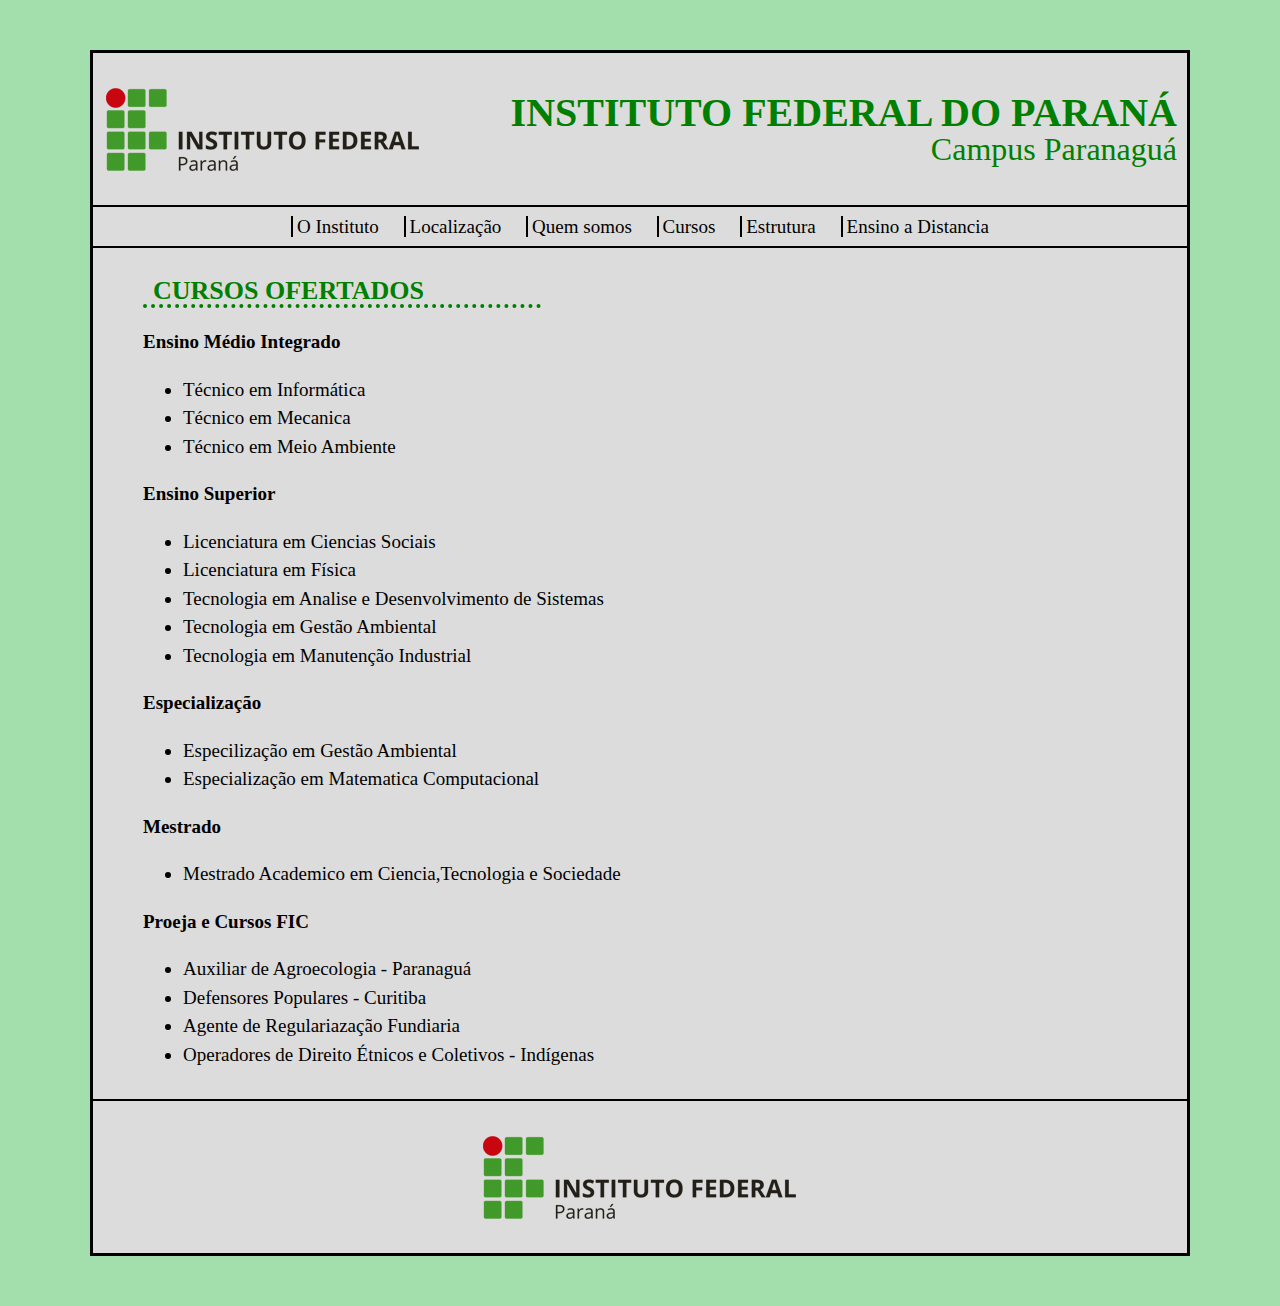
<file: cursos.html>
<!DOCTYPE html>
<html lang="pt-BR">
  <head>
    <title>Cursos</title>
    <meta charset="utf-8" />
    <link rel="stylesheet" type="text/css" href="css/reset.css" />
    <link rel="stylesheet" type="text/css" href="css/cursos.css" />
  </head>

  <body>
    <div class="container">

      <div class="cabecalho">
        <img src="img/ifpr.png" />
        <div>
          <h1>Instituto Federal do Paraná</h1>
          <h2>Campus Paranaguá</h2>
        </div>
      </div>

      <div class="menu">
        <ul>
          <li class="menu"><a href="index.html">O Instituto</a></li>
          <li class="menu"><a href="localizacao.html">Localização</a></li>
          <li class="menu"><a href="quemsomos.html">Quem somos</a></li>
          <li class="menu"><a href="#Cursos">Cursos</a></li>
          <li class="menu"><a href="estrutura.html">Estrutura</a></li>
          <li class="menu"><a href="ead.html">Ensino a Distancia</a></li>
        </ul>
      </div>

      <div class="corpo">
        <h3 id="Cursos">Cursos Ofertados</h3>

        <p class="negrito"><strong>Ensino Médio Integrado</strong></p></br>
        <ul class="cursos">
          <li>Técnico em Informática</li>
          <li>Técnico em Mecanica</li>
          <li>Técnico em Meio Ambiente</li>
        </ul></br>

        <p class="negrito"><strong>Ensino Superior</strong></p></br>
        <ul class="cursos">
          <li>Licenciatura em Ciencias Sociais</li>
          <li>Licenciatura em Física</li>
          <li>Tecnologia em Analise e Desenvolvimento de Sistemas</li>
          <li>Tecnologia em Gestão Ambiental</li>
          <li>Tecnologia em Manutenção Industrial</li>
        </ul></br>

        <p class="negrito"><strong>Especialização</strong></p></br>
        <ul class="cursos">
          <li>Especilização em Gestão Ambiental</li>
          <li>Especialização em Matematica Computacional</li>
        </ul></br>

        <p class="negrito"><strong>Mestrado</strong></p></br>
        <ul class="cursos">
          <li>Mestrado Academico em Ciencia,Tecnologia e Sociedade</li>
        </ul></br>

        <p class="negrito"><strong>Proeja e Cursos FIC</strong></p></br>
        <ul class="cursos">
          <li>Auxiliar de Agroecologia - Paranaguá</li>
          <li>Defensores Populares - Curitiba</li>
          <li>Agente de Regulariazação Fundiaria</li>
          <li>Operadores de Direito Étnicos e Coletivos - Indígenas</li>
        </ul>
      </div>

      <div class="rodape">
        <img src="img/ifpr.png" />
      </div>

    </div>
  </body>
</html>
</file>
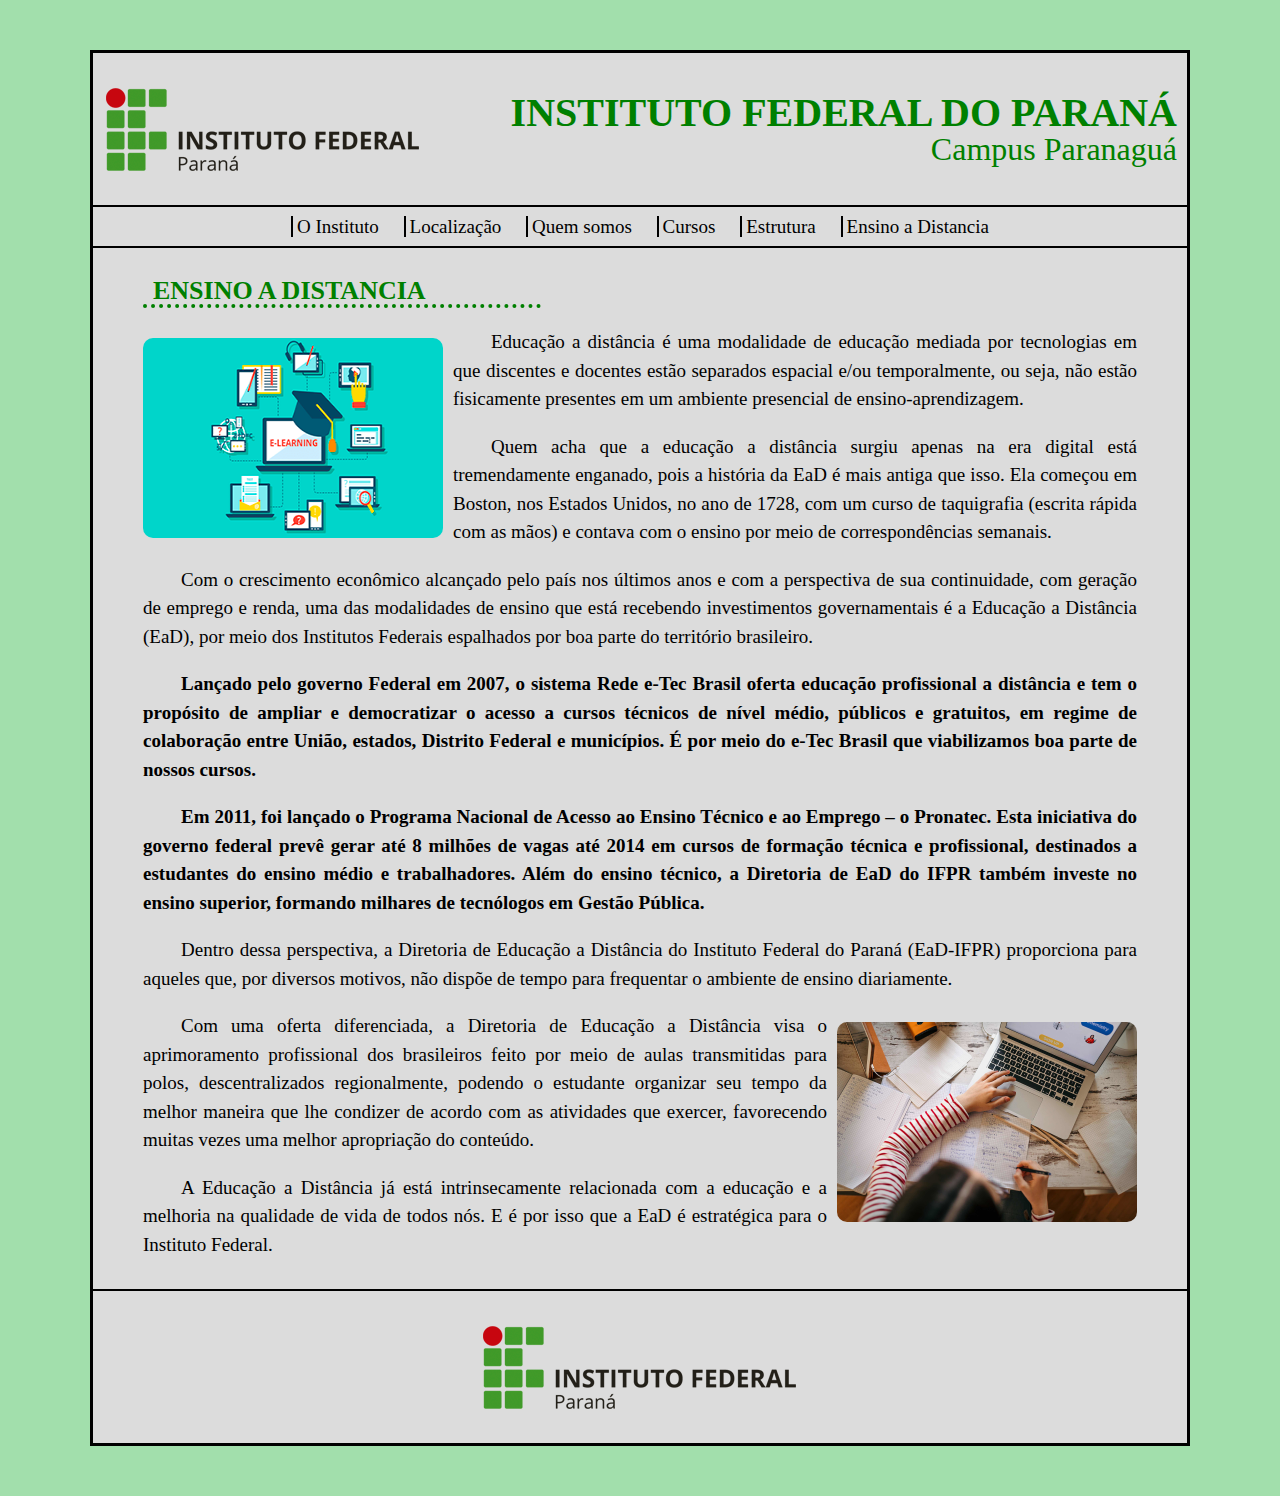
<file: ead.html>
<!DOCTYPE html>
<html lang="pt-BR">
  <head>
    <title>Ensino a Distancia</title>
    <meta charset="utf-8" />
    <link rel="stylesheet" type="text/css" href="css/reset.css" />
    <link rel="stylesheet" type="text/css" href="css/ead.css" />
  </head>

  <body>
    <div class="container">

      <div class="cabecalho">
        <img src="img/ifpr.png" />
        <div>
          <h1>Instituto Federal do Paraná</h1>
          <h2>Campus Paranaguá</h2>
        </div>
      </div>

      <div class="menu">
        <ul>
          <li class="menu"><a href="index.html">O Instituto</a></li>
          <li class="menu"><a href="localizacao.html">Localização</a></li>
          <li class="menu"><a href="quemsomos.html">Quem somos</a></li>
          <li class="menu"><a href="cursos.html">Cursos</a></li>
          <li class="menu"><a href="estrutura.html">Estrutura</a></li>
          <li class="menu"><a href="#Ead">Ensino a Distancia</a></li>
        </ul>
      </div>

      <div class="corpo">
        <h3 id="Ead">Ensino a Distancia</h3>

        <img class="img1" src="img/ead1.png" />

        <p>
          Educação a distância é uma modalidade de educação mediada por tecnologias 
          em que discentes e docentes estão separados espacial e/ou temporalmente, 
          ou seja, não estão fisicamente presentes em um ambiente presencial de 
          ensino-aprendizagem.
        </p></br>

        <p>
          Quem acha que a educação a distância surgiu apenas na era digital está 
          tremendamente enganado, pois a história da EaD é mais antiga que isso. 
          Ela começou em Boston, nos Estados Unidos, no ano de 1728, com um curso 
          de taquigrafia (escrita rápida com as mãos) e contava com o ensino por 
          meio de correspondências semanais.
        </p></br>

        <p>
          Com o crescimento econômico alcançado pelo país nos últimos anos e com a
          perspectiva de sua continuidade, com geração de emprego e renda, uma das
          modalidades de ensino que está recebendo investimentos governamentais é a
          Educação a Distância (EaD), por meio dos Institutos
          Federais espalhados por boa parte do território brasileiro.
        </p></br>

        <p class="negrito">
          Lançado pelo governo Federal em 2007, o sistema
          Rede e-Tec Brasil oferta educação profissional a distância e
          tem o propósito de ampliar e democratizar o acesso a cursos técnicos de
          nível médio, públicos e gratuitos, em regime de colaboração entre União,
          estados, Distrito Federal e municípios. É por meio do e-Tec Brasil que
          viabilizamos boa parte de nossos cursos.
        </p></br>

        <p class="negrito">
          Em 2011, foi lançado o Programa Nacional de Acesso ao Ensino Técnico e 
          ao Emprego – o Pronatec. Esta iniciativa do governo federal prevê gerar
          até 8 milhões de vagas até 2014 em cursos de formação técnica e
          profissional, destinados a estudantes do ensino médio e trabalhadores.
          Além do ensino técnico, a Diretoria de EaD do IFPR também investe no
          ensino superior, formando milhares de tecnólogos em Gestão Pública.
        </p></br>

        <p>
          Dentro dessa perspectiva, a Diretoria de Educação a Distância do Instituto
          Federal do Paraná (EaD-IFPR) proporciona para aqueles que, por diversos
          motivos, não dispõe de tempo para frequentar o ambiente de ensino
          diariamente.
        </p></br>

        <img class="img2" src="img/ead2.jpeg" />

        <p> 
          Com uma oferta diferenciada, a Diretoria de Educação a
          Distância visa o aprimoramento profissional dos brasileiros feito por meio
          de aulas transmitidas para polos, descentralizados regionalmente, podendo
          o estudante organizar seu tempo da melhor maneira que lhe condizer de
          acordo com as atividades que exercer, favorecendo muitas vezes uma melhor
          apropriação do conteúdo.
        </p></br>

        <p>
          A Educação a Distância já está intrinsecamente relacionada com a educação
          e a melhoria na qualidade de vida de todos nós. E é por isso que a EaD é
          estratégica para o Instituto Federal.
        </p>
      </div>

      <div class="rodape">
        <img src="img/ifpr.png" />
      </div>

    </div>
  </body>
</html>
</file>
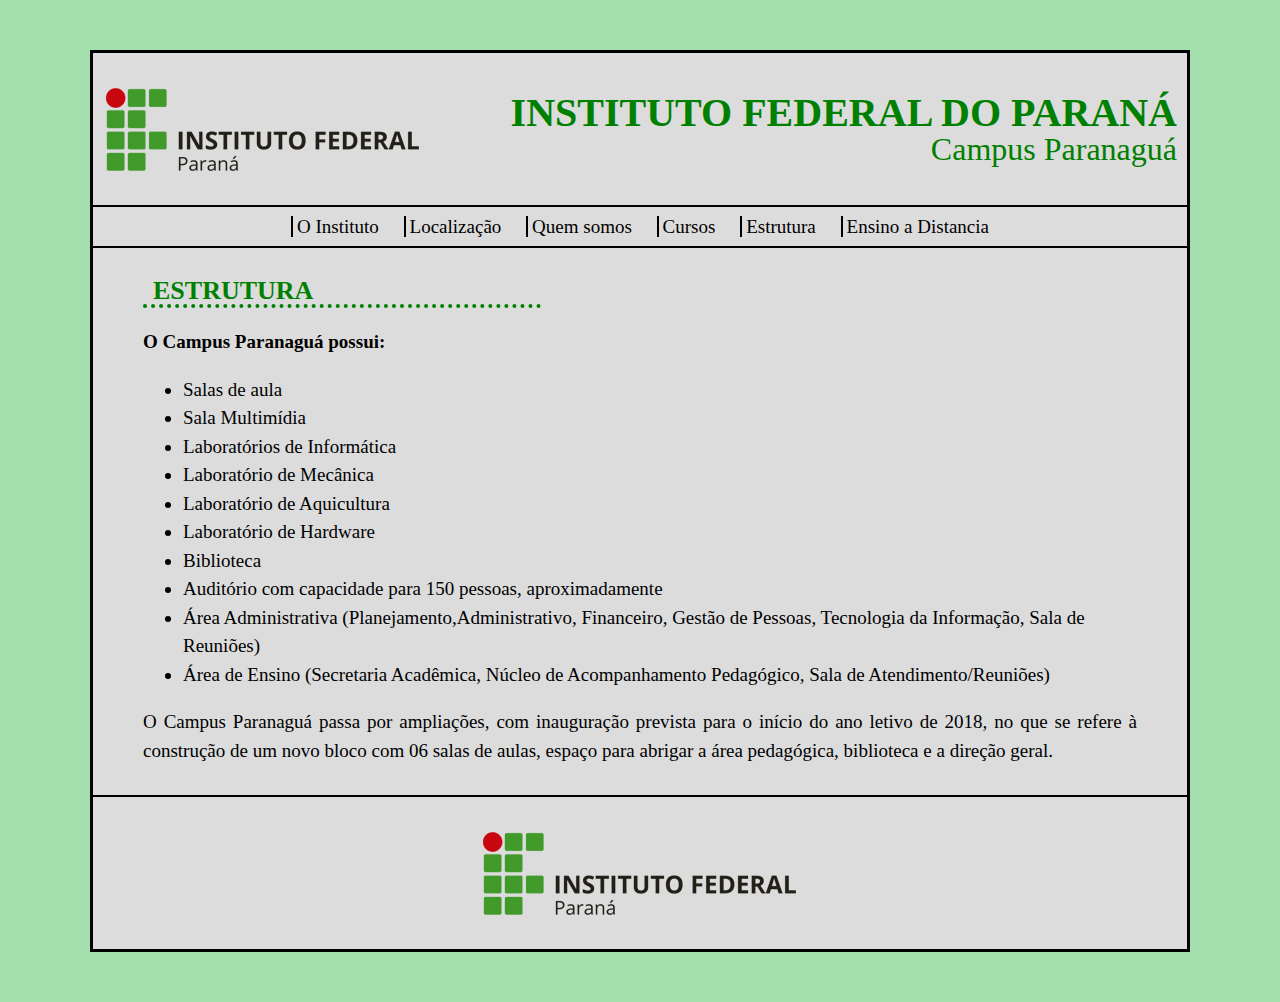
<file: estrutura.html>
<!DOCTYPE html>
<html lang="pt-BR">
  <head>
    <title>Estrutura</title>
    <meta charset="utf-8" />
    <link rel="stylesheet" type="text/css" href="css/reset.css" />
    <link rel="stylesheet" type="text/css" href="css/estrutura.css" />
  </head>
  
  <body>
    <div class="container">

      <div class="cabecalho">
        <img src="img/ifpr.png" />
        <div>
          <h1>Instituto Federal do Paraná</h1>
          <h2>Campus Paranaguá</h2>
        </div>
      </div>

      <div class="menu">
        <ul>
          <li class="menu"><a href="index.html">O Instituto</a></li>
          <li class="menu"><a href="localizacao.html">Localização</a></li>
          <li class="menu"><a href="quemsomos.html">Quem somos</a></li>
          <li class="menu"><a href="cursos.html">Cursos</a></li>
          <li class="menu"><a href="#Estrutura">Estrutura</a></li>
          <li class="menu"><a href="ead.html">Ensino a Distancia</a></li>
        </ul>
      </div>

      <div class="corpo">
        <h3 id="Estrutura">Estrutura</h3>

        <p class="negrito">O Campus Paranaguá possui:</p></br>

        <ul class="salas">
          <li>Salas de aula</li>
          <li>Sala Multimídia</li>
          <li>Laboratórios de Informática</li>
          <li>Laboratório de Mecânica</li>
          <li>Laboratório de Aquicultura</li>
          <li>Laboratório de Hardware</li>
          <li>Biblioteca</li>
          <li>Auditório com capacidade para 150 pessoas, aproximadamente</li>
          <li>
            Área Administrativa (Planejamento,Administrativo, Financeiro, Gestão de
            Pessoas, Tecnologia da Informação, Sala de Reuniões)
          </li>
          <li>
            Área de Ensino (Secretaria Acadêmica, Núcleo de Acompanhamento
            Pedagógico, Sala de Atendimento/Reuniões)
          </li>
        </ul></br>

        <p>
          O Campus Paranaguá passa por ampliações, com inauguração prevista para o
          início do ano letivo de 2018, no que se refere à construção de um novo
          bloco com 06 salas de aulas, espaço para abrigar a área pedagógica,
          biblioteca e a direção geral.
        </p>
      </div>

      <div class="rodape">
        <img src="img/ifpr.png" />

      </div>
    
    </div>
  </body>
</html>
</file>
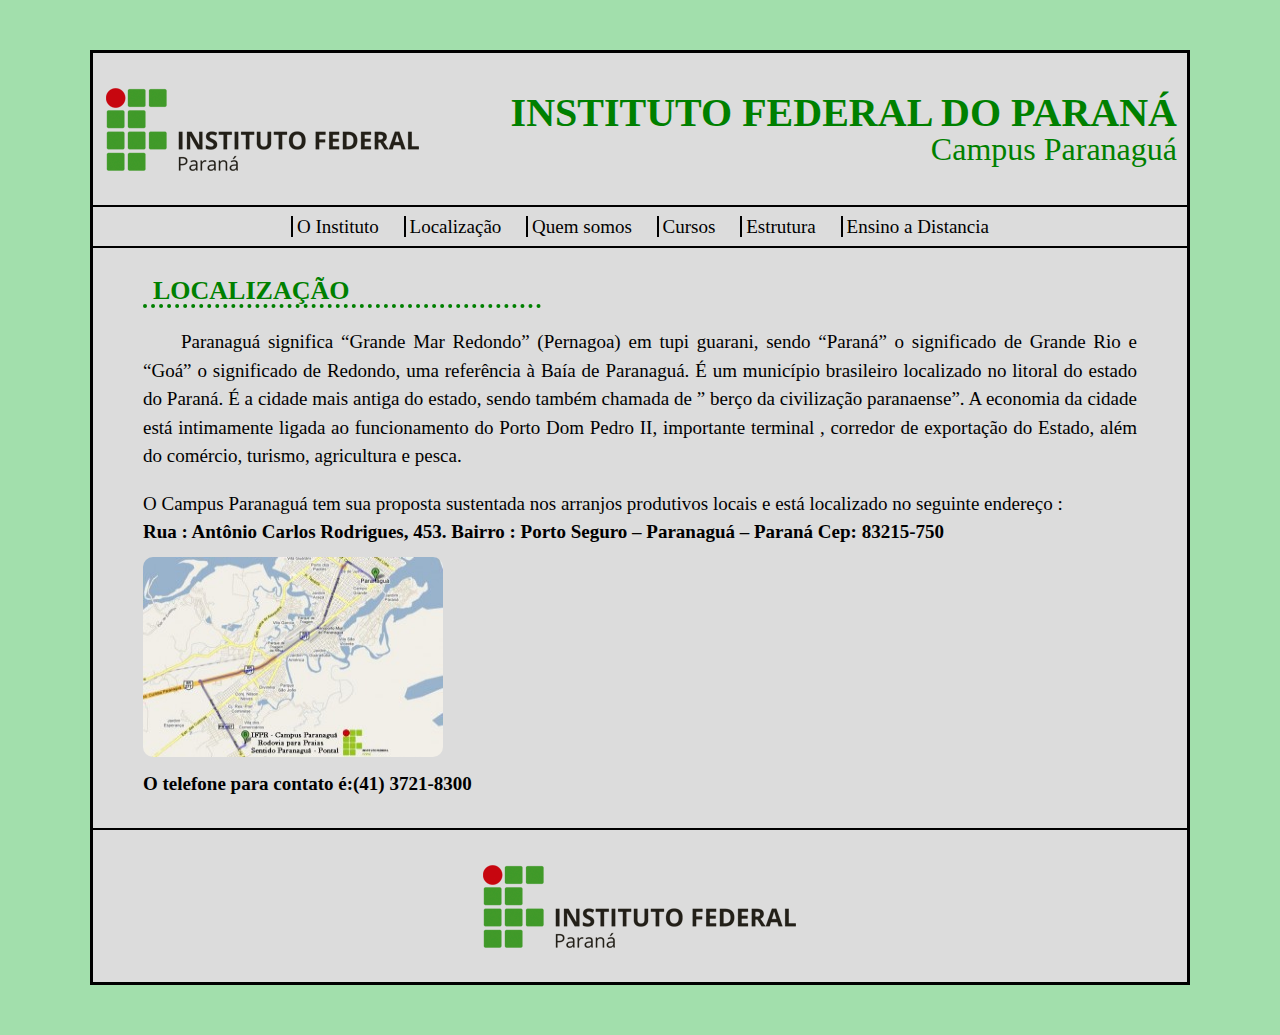
<file: localizacao.html>
<!DOCTYPE html>
<html lang="pt-BR">
  <head>
    <title>Localização</title>
    <meta charset="utf-8" />
    <link rel="stylesheet" type="text/css" href="css/reset.css" />
    <link rel="stylesheet" type="text/css" href="css/localizacao.css" />
  </head>

  <body>
    <div class="container">

      <div class="cabecalho">
        <img src="img/ifpr.png" />
        <div>
          <h1>Instituto Federal do Paraná</h1>
          <h2>Campus Paranaguá</h2>
        </div>
      </div>

      <div class="menu">
        <ul>
          <li class="menu"><a href="index.html">O Instituto</a></li>
          <li class="menu"><a href="#Localizacao">Localização</a></li>
          <li class="menu"><a href="quemsomos.html">Quem somos</a></li>
          <li class="menu"><a href="cursos.html">Cursos</a></li>
          <li class="menu"><a href="estrutura.html">Estrutura</a></li>
          <li class="menu"><a href="ead.html">Ensino a Distancia</a></li>
        </ul>
      </div>

      <div class="corpo">
        <h3 id="Localizacao">Localização</h3>   

        <p class="paragrafo">
          Paranaguá significa “Grande Mar Redondo” (Pernagoa) em
          tupi guarani, sendo “Paraná” o significado de Grande Rio e “Goá” o
          significado de Redondo, uma referência à Baía de Paranaguá. É um município
          brasileiro localizado no litoral do estado do Paraná. É a cidade mais
          antiga do estado, sendo também chamada de ” berço da civilização
          paranaense”. A economia da cidade está intimamente ligada ao funcionamento
          do Porto Dom Pedro II, importante terminal , corredor de exportação do
          Estado, além do comércio, turismo, agricultura e pesca.
        </p></br>

        <p>
          O Campus Paranaguá tem sua proposta sustentada nos arranjos produtivos
          locais e está localizado no seguinte endereço :
        </p>

        <p class="negrito">
          <strong>
            Rua : Antônio Carlos Rodrigues, 453. Bairro : Porto Seguro – Paranaguá –
            Paraná Cep: 83215-750
          </strong>
        </p>

        <img src="img/mapa.jpg" />

        <p class="negrito">O telefone para contato é:(41) 3721-8300</p>
      </div>

      <div class="rodape">
        <img src="img/ifpr.png" />

      </div>

    </div>
  </body>
</html>
</file>
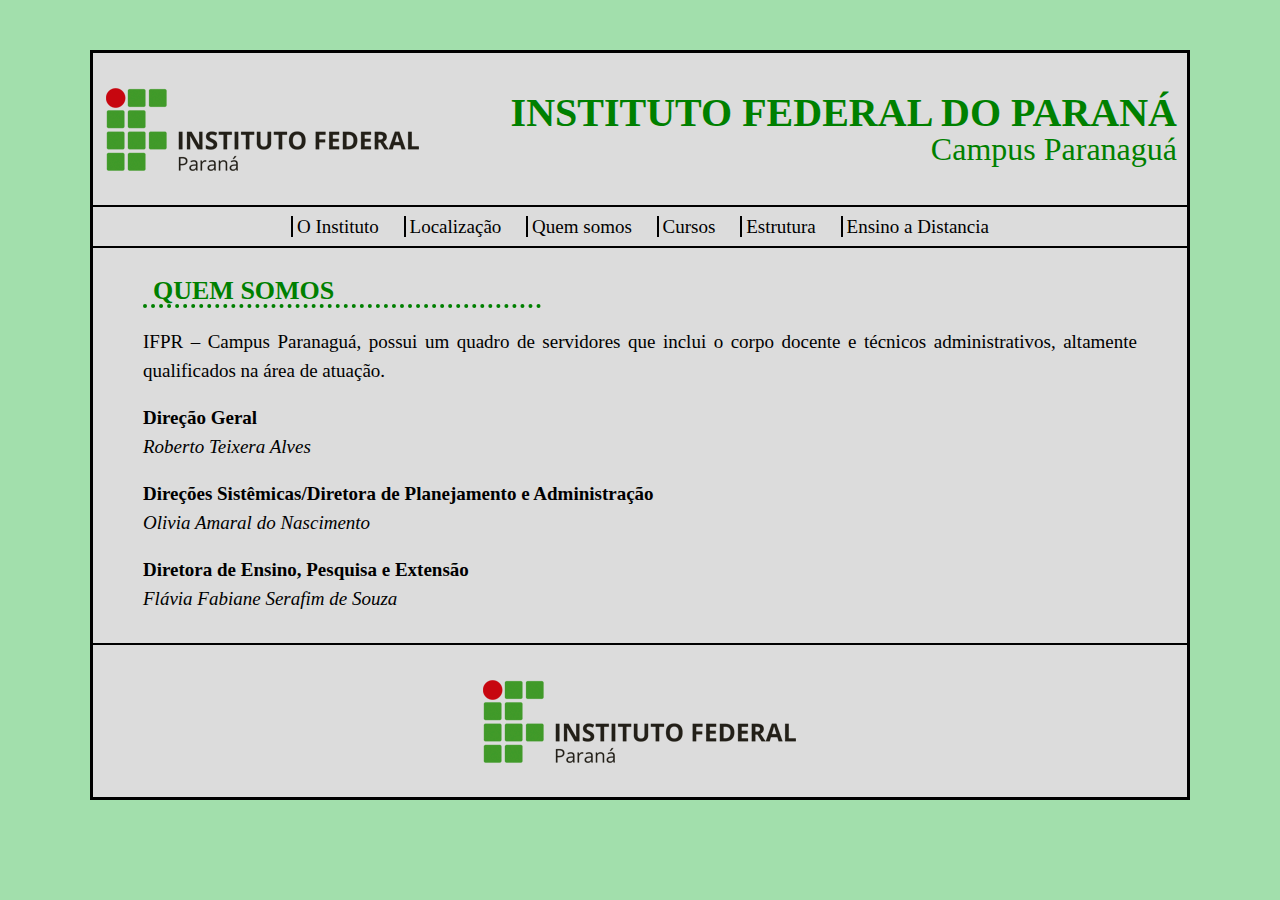
<file: quemsomos.html>
<!DOCTYPE html>
<html lang="pt-BR">
  <head>
    <title>Quem Somos</title>
    <meta charset="utf-8" />
    <link rel="stylesheet" type="text/css" href="css/reset.css" />
    <link rel="stylesheet" type="text/css" href="css/quemsomos.css" />
  </head>

  <body>
    <div class="container">

      <div class="cabecalho">
        <img src="img/ifpr.png" />
        <div>
          <h1>Instituto Federal do Paraná</h1>
          <h2>Campus Paranaguá</h2>
        </div>
      </div>

      <div class="menu">
        <ul>
          <li class="menu"><a href="index.html">O Instituto</a></li>
          <li class="menu"><a href="localizacao.html">Localização</a></li>
          <li class="menu"><a href="#Quem Somos">Quem somos</a></li>
          <li class="menu"><a href="cursos.html">Cursos</a></li>
          <li class="menu"><a href="estrutura.html">Estrutura</a></li>
          <li class="menu"><a href="ead.html">Ensino a Distancia</a></li>
        </ul>
      </div>

      <div class="corpo">
        <h3 id="Quem Somos">Quem Somos</h3>

        <p>
          IFPR – Campus Paranaguá, possui um quadro de servidores que inclui o corpo
          docente e técnicos administrativos, altamente qualificados na área de
          atuação.
        </p></br>

        <p class="negrito">Direção Geral</p>

        <p class="italico">Roberto Teixera Alves</p></br>

        <p class="negrito">
          Direções Sistêmicas/Diretora de Planejamento e Administração
        </p>

        <p class="italico">Olivia Amaral do Nascimento</p></br>

        <p class="negrito">Diretora de Ensino, Pesquisa e Extensão</p>

        <p class="italico">Flávia Fabiane Serafim de Souza</p>
      </div>

      <div class="rodape">
        <img src="img/ifpr.png" />

      </div>

    </div>    
  </body>
</html>
</file>
<file: css/cursos.css>
* {
  box-sizing: border-box;
}

html {
  overflow-y: scroll;
}

body {
  background-color: rgb(162, 223, 172);
  font-size: 19px;
  font-family: "Times New Roman", Times, serif;
  margin: 50px;
}

a {
  text-decoration: solid;
  text-decoration-line: none;
  color: black;
  padding-left: 4px;
  border-left: 2px solid black;
}

a:hover {
  color: green;
  border-left: 2px solid green;
  text-decoration: underline;
}

.container {
  background-color: rgb(220, 220, 220);
  width: 1100px;
  margin-right: auto;
  margin-left: auto;
  display: flex;
  flex-wrap: wrap;
  border: 3px solid black;
}

.cabecalho {
  order: 1;
  width: 100%;
  padding: 10px;
  display: flex;
  align-items: center;
}

.cabecalho img {
  margin-right: 10px;
}

.cabecalho h1 {
  font-size: 40px;
  font-weight: bold;
  text-transform: uppercase;
  color: green;
  float: right;
}

.cabecalho h2 {
  font-size: 32px;
  color: green;
  float: right;
}

.menu {
  order: 2;
  text-align: center;
  width: 100%;
  display: inline;
  padding: 10px;
  border-top: 2px solid black;
  border-bottom: 2px solid black;
}

.menu li {
  border: none;
}

.corpo {
  order: 3;
  width: 100%;
  padding: 50px;
  padding-top: 10px;
  padding-bottom: 30px;
}

.corpo h3 {
  text-transform: uppercase;
  font-size: 26px;
  font-weight: bold;
  border-bottom: 4px dotted green;
  margin-bottom: 20px;
  padding-left: 10px;
  padding-top: 20px;
  width: 40%;
  color: green;
}

.corpo p {
  text-align: justify;
  line-height: 150%;
}

.negrito {
  font-weight: bold;
}

.cursos {
  list-style: disc;
  margin-left: 40px;
  line-height: 150%;
}

.rodape {
  order: 4;
  border-top: 2px solid black;
  width: 100%;
  padding: 10px;
}

.rodape img {
  display: block;
  margin: auto;
}
</file>
<file: css/ead.css>
* {
  box-sizing: border-box;
}

html {
  overflow-y: scroll;
}

body {
  background-color: rgb(162, 223, 172);
  font-size: 19px;
  font-family: "Times New Roman", Times, serif;
  margin: 50px;
}

a {
  text-decoration: solid;
  text-decoration-line: none;
  color: black;
  padding-left: 4px;
  border-left: 2px solid black;
}

a:hover {
  color: green;
  border-left: 2px solid green;
  text-decoration: underline;
}

.container {
  background-color: rgb(220, 220, 220);
  width: 1100px;
  margin-right: auto;
  margin-left: auto;
  display: flex;
  flex-wrap: wrap;
  border: 3px solid black;
}

.cabecalho {
  order: 1;
  width: 100%;
  padding: 10px;
  display: flex;
  align-items: center;
}

.cabecalho img {
  margin-right: 10px;
}

.cabecalho h1 {
  font-size: 40px;
  font-weight: bold;
  text-transform: uppercase;
  color: green;
  float: right;
}

.cabecalho h2 {
  font-size: 32px;
  color: green;
  float: right;
}

.menu {
  order: 2;
  text-align: center;
  width: 100%;
  display: inline;
  padding: 10px;
  border-top: 2px solid black;
  border-bottom: 2px solid black;
}

.menu li {
  border: none;
}

.corpo {
  order: 3;
  width: 100%;
  padding: 50px;
  padding-top: 10px;
  padding-bottom: 30px;
}

.corpo h3 {
  text-transform: uppercase;
  font-size: 26px;
  font-weight: bold;
  border-bottom: 4px dotted green;
  margin-bottom: 20px;
  padding-left: 10px;
  padding-top: 20px;
  width: 40%;
  color: green;
}

.img1 {
  float: left;
  margin: 10px;
  margin-left: 0px;
  width: 300px;
  height: 200px;
  border-radius: 10px;
}

.img2 {
  float: right;
  margin: 10px;
  margin-right: 0px;
  width: 300px;
  height: 200px;
  border-radius: 10px;
}

.corpo p {
  text-align: justify;
  text-indent: 2em;
  line-height: 150%;
}

.negrito {
  font-weight: bold;
}

.rodape {
  order: 4;
  border-top: 2px solid black;
  width: 100%;
  padding: 10px;
}

.rodape img {
  display: block;
  margin: auto;
}
</file>
<file: css/estrutura.css>
* {
  box-sizing: border-box;
}

html {
  overflow-y: scroll;
}

body {
  background-color: rgb(162, 223, 172);
  font-size: 19px;
  font-family: "Times New Roman", Times, serif;
  margin: 50px;
}

a {
  text-decoration: solid;
  text-decoration-line: none;
  color: black;
  padding-left: 4px;
  border-left: 2px solid black;
}

a:hover {
  color: green;
  border-left: 2px solid green;
  text-decoration: underline;
}

.container {
  background-color: rgb(220, 220, 220);
  width: 1100px;
  margin-right: auto;
  margin-left: auto;
  display: flex;
  flex-wrap: wrap;
  border: 3px solid black;
}

.cabecalho {
  order: 1;
  width: 100%;
  padding: 10px;
  display: flex;
  align-items: center;
}

.cabecalho img {
  margin-right: 10px;
}

.cabecalho h1 {
  font-size: 40px;
  font-weight: bold;
  text-transform: uppercase;
  color: green;
  float: right;
}

.cabecalho h2 {
  font-size: 32px;
  color: green;
  float: right;
}

.menu {
  order: 2;
  text-align: center;
  width: 100%;
  display: inline;
  padding: 10px;
  border-top: 2px solid black;
  border-bottom: 2px solid black;
}

.menu li {
  border: none;
}

.corpo {
  order: 3;
  width: 100%;
  padding: 50px;
  padding-top: 10px;
  padding-bottom: 30px;
}

.corpo h3 {
  text-transform: uppercase;
  font-size: 26px;
  font-weight: bold;
  border-bottom: 4px dotted green;
  margin-bottom: 20px;
  padding-left: 10px;
  padding-top: 20px;
  width: 40%;
  color: green;
}

.corpo p {
  text-align: justify;
  line-height: 150%;
}

.negrito {
  font-weight: bold;
}

.salas {
  list-style: disc;
  margin-left: 40px;
  line-height: 150%;
}

.rodape {
  order: 4;
  border-top: 2px solid black;
  width: 100%;
  padding: 10px;
}

.rodape img {
  display: block;
  margin: auto;
}
</file>
<file: css/localizacao.css>
* {
  box-sizing: border-box;
}

html {
  overflow-y: scroll;
}

body {
  background-color: rgb(162, 223, 172);
  font-size: 19px;
  font-family: "Times New Roman", Times, serif;
  margin: 50px;
}

a {
  text-decoration: solid;
  text-decoration-line: none;
  color: black;
  padding-left: 4px;
  border-left: 2px solid black;
}

a:hover {
  color: green;
  border-left: 2px solid green;
  text-decoration: underline;
}

.container {
  background-color: rgb(220, 220, 220);
  width: 1100px;
  margin-right: auto;
  margin-left: auto;
  display: flex;
  flex-wrap: wrap;
  border: 3px solid black;
}

.cabecalho {
  order: 1;
  width: 100%;
  padding: 10px;
  display: flex;
  align-items: center;
}

.cabecalho img {
  margin-right: 10px;
}

.cabecalho h1 {
  font-size: 40px;
  font-weight: bold;
  text-transform: uppercase;
  color: green;
  float: right;
}

.cabecalho h2 {
  font-size: 32px;
  color: green;
  float: right;
}

.menu {
  order: 2;
  text-align: center;
  width: 100%;
  display: inline;
  padding: 10px;
  border-top: 2px solid black;
  border-bottom: 2px solid black;
}

.menu li {
  border: none;
}

.corpo {
  order: 3;
  width: 100%;
  padding: 50px;
  padding-top: 10px;
  padding-bottom: 30px;
}

.corpo h3 {
  text-transform: uppercase;
  font-size: 26px;
  font-weight: bold;
  border-bottom: 4px dotted green;
  margin-bottom: 20px;
  padding-left: 10px;
  padding-top: 20px;
  width: 40%;
  color: green;
}
.corpo img {
  margin: 10px;
  margin-left: 0px;
  width: 300px;
  height: 200px;
  border-radius: 10px;
}

.corpo p {
  text-align: justify;
  line-height: 150%;
}

.paragrafo {
  text-indent: 2em;
}

.negrito {
  font-weight: bold;
}

.rodape {
  order: 4;
  border-top: 2px solid black;
  width: 100%;
  padding: 10px;
}

.rodape img {
  display: block;
  margin: auto;
}
</file>
<file: css/quemsomos.css>
* {
  box-sizing: border-box;
}

html {
  overflow-y: scroll;
}

body {
  background-color: rgb(162, 223, 172);
  font-size: 19px;
  font-family: "Times New Roman", Times, serif;
  margin: 50px;
}

a {
  text-decoration: solid;
  text-decoration-line: none;
  color: black;
  padding-left: 4px;
  border-left: 2px solid black;
}

a:hover {
  color: green;
  border-left: 2px solid green;
  text-decoration: underline;
}

.container {
  background-color: rgb(220, 220, 220);
  width: 1100px;
  margin-right: auto;
  margin-left: auto;
  display: flex;
  flex-wrap: wrap;
  border: 3px solid black;
}

.cabecalho {
  order: 1;
  width: 100%;
  padding: 10px;
  display: flex;
  align-items: center;
}

.cabecalho img {
  margin-right: 10px;
}

.cabecalho h1 {
  font-size: 40px;
  font-weight: bold;
  text-transform: uppercase;
  color: green;
  float: right;
}

.cabecalho h2 {
  font-size: 32px;
  color: green;
  float: right;
}

.menu {
  order: 2;
  text-align: center;
  width: 100%;
  display: inline;
  padding: 10px;
  border-top: 2px solid black;
  border-bottom: 2px solid black;
}

.menu li {
  border: none;
}

.corpo {
  order: 3;
  width: 100%;
  padding: 50px;
  padding-top: 10px;
  padding-bottom: 30px;
}

.corpo h3 {
  text-transform: uppercase;
  font-size: 26px;
  font-weight: bold;
  border-bottom: 4px dotted green;
  margin-bottom: 20px;
  padding-left: 10px;
  padding-top: 20px;
  width: 40%;
  color: green;
}

.corpo p {
  text-align: justify;
  line-height: 150%;
}

.negrito {
  font-weight: bold;
}

.italico {
  font-style: italic;
}

.rodape {
  order: 4;
  border-top: 2px solid black;
  width: 100%;
  padding: 10px;
}

.rodape img {
  display: block;
  margin: auto;
}
</file>
